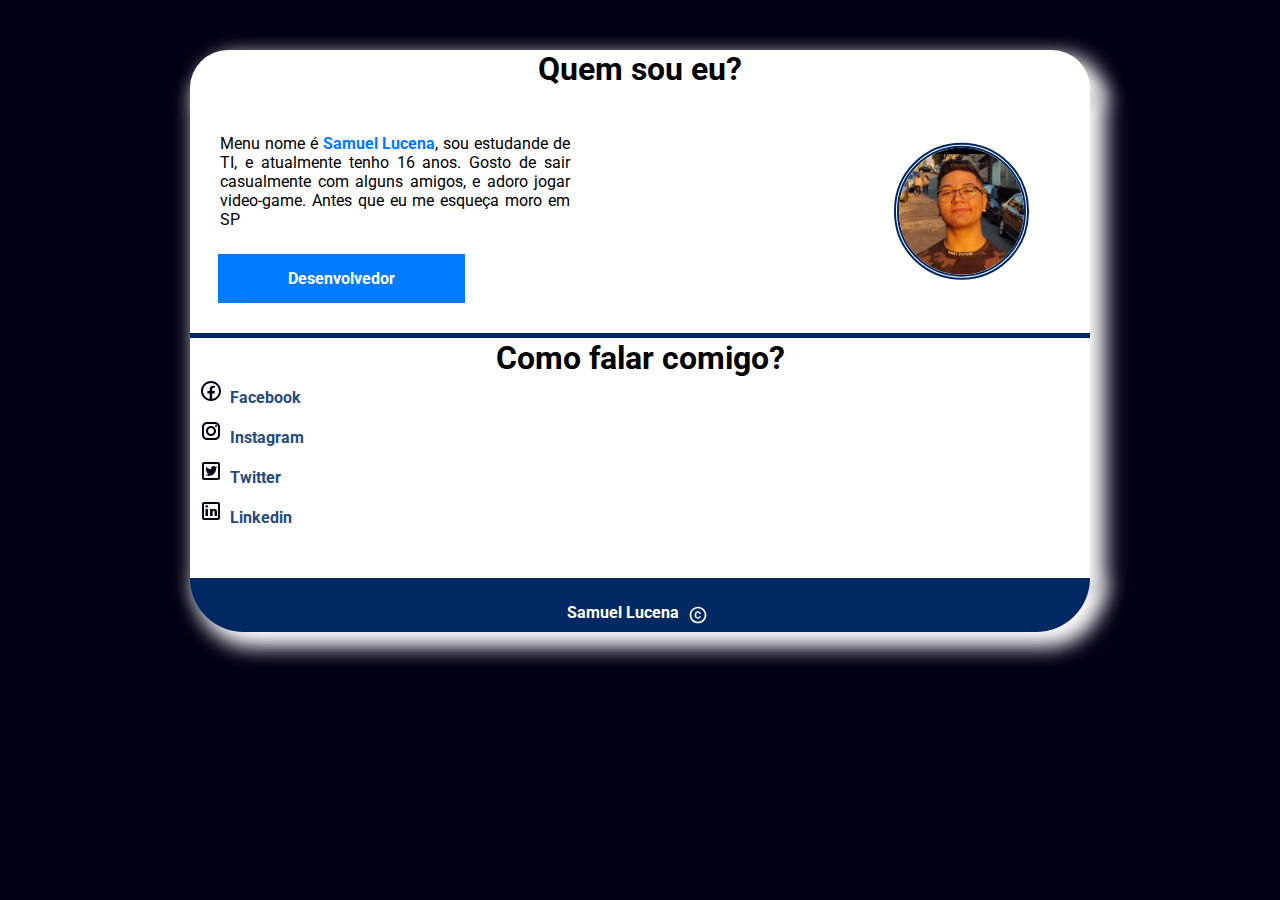
<file: index.html>
<!DOCTYPE html>
<html lang="pt-br">
<head>
    <meta charset="UTF-8">
    <meta http-equiv="X-UA-Compatible" content="IE=edge">
    <meta name="viewport" content="width=device-width, initial-scale=1.0">
    <meta name="author" content="Samuel Lucena">
    <link rel="preconnect" href="https://fonts.googleapis.com">
    <link rel="preconnect" href="https://fonts.gstatic.com" crossorigin>
    <link href="https://fonts.googleapis.com/css2?family=Roboto&display=swap" rel="stylesheet">
    <link rel="shortcut icon" href="images/favicon.ico" type="image/x-icon">
    <link rel="stylesheet" href="css/style.css">
    <title>Sam</title>
</head>
<body>
    <header>
        <h1>Quem sou eu?</h1>
    </header>
    <main>
        <section>
            <p class="description">Menu nome é <strong>Samuel Lucena</strong>, sou estudande de TI, e atualmente tenho 16 anos. Gosto de sair casualmente com alguns amigos, e adoro jogar video-game. Antes que eu me esqueça moro em SP</p>
            <img src="images/Eudnv.jpg" alt="Samuel Lucena">
            <p class="profession">Desenvolvedor</p>
        </section>
        <aside>
            <h1>Como falar comigo?</h1>
            <ul class="icFace">
                <li>
                    <a href="https://www.facebook.com/samuel.lucena.581" target="_blank" rel="external">Facebook</a>
                </li>
            </ul>
            <ul class="icInsta">
                <li>
                    <a href="https://www.instagram.com/lucenasaml/" target="_blank" rel="external">Instagram</a>
                </li>
            </ul>
            <ul class="icTwit">
                <li>
                    <a href="https://twitter.com/Sinuzera" target="_blank" rel="external">Twitter</a>
                </li>
            </ul>
            <ul>
                <li class="icLinke">
                    <a href="https://www.linkedin.com/in/samuellucena/" target="_blank" rel="external">Linkedin</a>
                </li>
            </ul>
        </aside>
    </main>
    <footer>
        <p>
            Samuel Lucena
            <img src="images/icons/icCopyRight.svg" alt="CopyRight" class="icCopy">
        </p>
        
    </footer>
</body>
</html>
</file>
<file: css/style.css>
:root{
    --var-fonte-padrao:'Roboto';
    --var-cor-footer:#0049B0;
    --var-cor-profession:#254A7D;
    --var-cor-footer:#002963;
}

*{
    margin:0;
    font-family: var(--var-fonte-padrao);
}
body{
    background-color: rgb(0, 0, 20);
}
header{
    border-radius: 75px 75px 0px 0px;
    margin-top: 100px;
    background-color: white;
    max-width: 900px;
    display: block;
    margin: 50px auto 0px auto;
}
h1{
    text-align: center;
}
main, footer, header{
    box-shadow: 10px 10px 20px 5px white;
}
main{
    max-width: 900px;
    background-color: white;
    margin:auto;
}
.description{
    margin-left: 10;
    text-align: justify;
    display: inline-block;  
    max-width: 350px;
    font-size: normal;
    padding: 5px;
    padding-left: 30px;
    margin-bottom:20px;
}
strong{
    color:#007BFF;
}
.profession{
    background-color: #007BFF;
    display: inline-block;
    padding:15px 70px 15px 70px;
    margin-bottom: 30px;
    font-weight: bold;
    color:white;
    font-size: normal;
    margin-left: 28px;
    
}
img{
    transform: translateY(40%);
    object-fit: cover;
    width: 125px;
    margin-left:35%;
    border:5px double var(--var-cor-footer);
    border-radius: 70px;
}
aside{
    line-height: 40px;
    background-color: white;
    display:block;
    border-top: 5px solid var(--var-cor-footer);
    padding-bottom:40px
}
footer{
    text-align: center;
    max-width: 900px;
    margin:auto;
    background-color: var(--var-cor-footer);
    padding-top:10px;
    padding-bottom:10px;
    color:white;
    font-weight: bold;
    border-radius: 0px 0px 75px 75px;
    margin-bottom: 30px;
}
.icFace{
    list-style: url("../images/icons/icFacebook.svg");
}
.icInsta{
    list-style: url("../images/icons/icInstagram.svg");
}
.icLinke{
    list-style: url("../images/icons/icLinkedin.svg");
}
.icTwit{
    list-style: url("../images/icons/icTwitter.svg");
}
a{
    text-decoration: none;
    font-weight: bold;
    color:var(--var-cor-profession);
}
a:hover{
    color:black;
    transition:.5s;
}
.icCopy{
    display:inline-block;
    width: 20px; 
}
@media (max-width: 823px){
    img{
        display:block;
        margin-left: auto;
        margin-right: auto;
        transform: none;
    }
    .profession{
        max-width: 100%;
        display:block;
        margin: 0;
        text-align: left;
        margin-top: 20px;
    }
    .description{
        max-width: none;
        padding:20px;
    }
    main, footer, header{
        max-width: 600px;
    }
}

@media (max-width: 400px){
    main, footer, header{
        max-width: 350px;
    }
    .description{
        text-align: justify;
        padding: 10px;
    }
}
@media (min-width:824px){
    .icCopy{
        margin-left: auto;
    }
}
</file>
